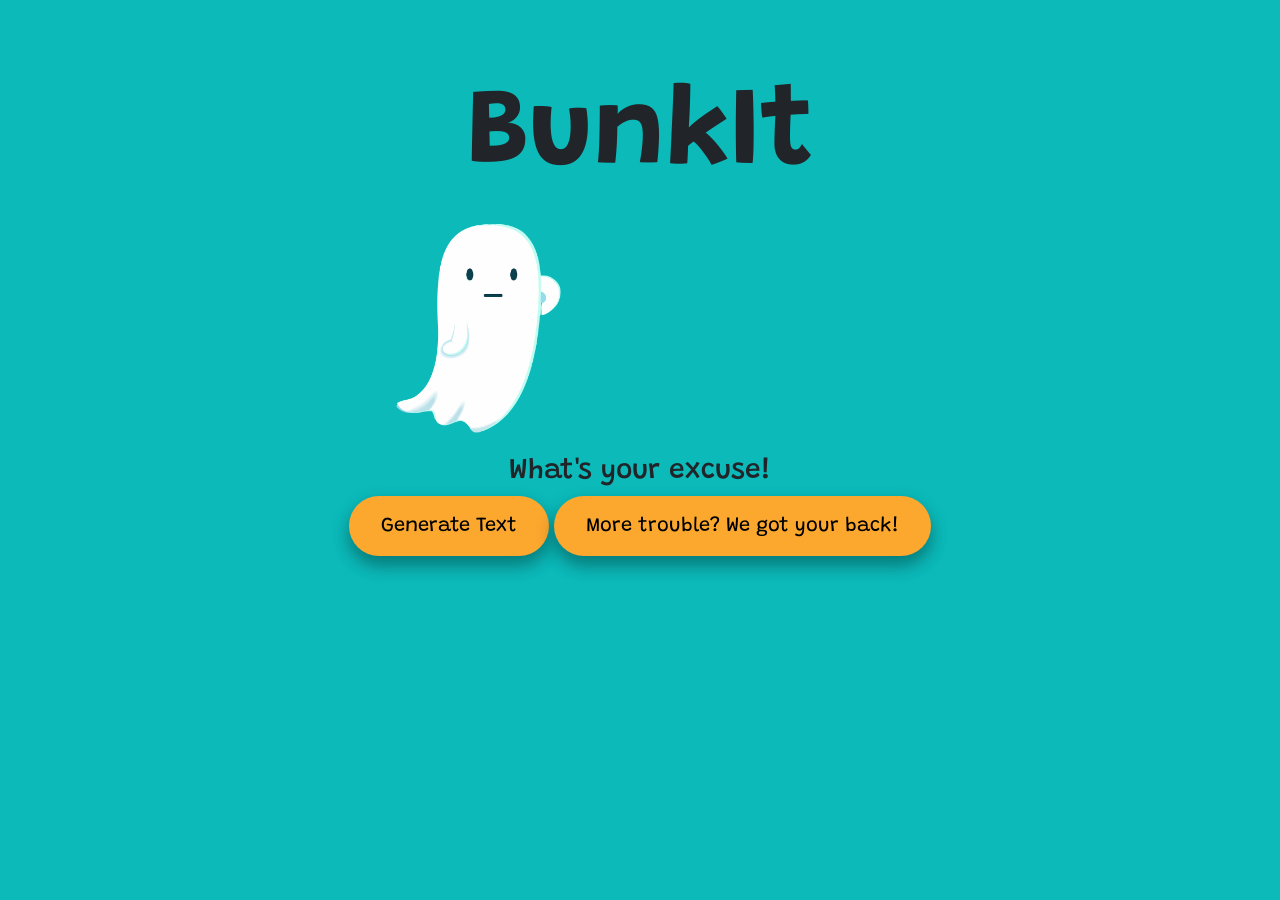
<file: index.html>
<!DOCTYPE html>
<html lang="en">
<html lang="en">

<head>
    <title>BunkIt</title>
    <meta charset="utf-8">
    <meta name="viewport" content="width=device-width, initial-scale=1">
    <link rel="stylesheet" href="https://maxcdn.bootstrapcdn.com/bootstrap/4.5.2/css/bootstrap.min.css">
    <link rel="stylesheet" type="text/css" href="style.css">
    <link href="https://fonts.googleapis.com/css2?family=Grandstander:wght@900&display=swap" rel="stylesheet">

</head>

<body>
    <script src="script.js"></script>

    <section class="header-section">
        <div class="center-div">

            <center>
                <h1 class="font-weight-bold">BunkIt</h1>
            </center>
            <img src="img/booz-01.png" height="250px">
            <center>
                <h3 id="excuse">What's your excuse!</h3>
            </center>
            <center>
                <div>
                    <button type="" class="btn" onclick="myfunction()">Generate Text</button>
                    <button type="" class="btn" onclick="longLoad()">More trouble? We got your back!</button>
                </div>
            </center>
        </div>

    </section>

    <script src="https://ajax.googleapis.com/ajax/libs/jquery/3.5.1/jquery.min.js"></script>
    <script src="https://cdnjs.cloudflare.com/ajax/libs/popper.js/1.16.0/umd/popper.min.js"></script>
    <script src="https://maxcdn.bootstrapcdn.com/bootstrap/4.5.2/js/bootstrap.min.js"></script>
</body>
</file>
<file: style.css>
*{
    margin:0;
    padding:0;
    font-family: 'Grandstander', cursive;
    
}


body{
    background-color: #0cbaba;
    
    overflow: hidden;
    
}

.header-section{
    width:100%;
    
}

.font-weight-bold{
    font-family: 'Grandstander', cursive;
    font-size:100px ;
    font-size-adjust: 0.58;
    padding-top: 6%;
}

  .btn{
    background-color:#fca82f;
     border: none;
    border-radius: 50px;
    color: black;
    padding: 15px 32px;
    text-align: center;
    text-decoration: none;
    display: inline-block;
    font-size: 20px;
    box-shadow: 0 10px 16px 0 rgba(0,0,0,0.2), 0 8px 20px 0 rgba(0,0,0,0.19);
    font-weight: 400;
  }

.btn:hover{
    background-color: whitesmoke;
    border: none;
    border-radius: 50px;
    color: black;
   
    text-align: center;
    text-decoration: none;
    display: inline-block;
    font-size: 20px;
    box-shadow: 0 8px 16px 0 rgba(0,0,0,0.2), 0 6px 20px 0 rgba(0,0,0,0.19);
    font-weight: 400;

}


  img{
    margin-left: 355px;
  }
</file>
